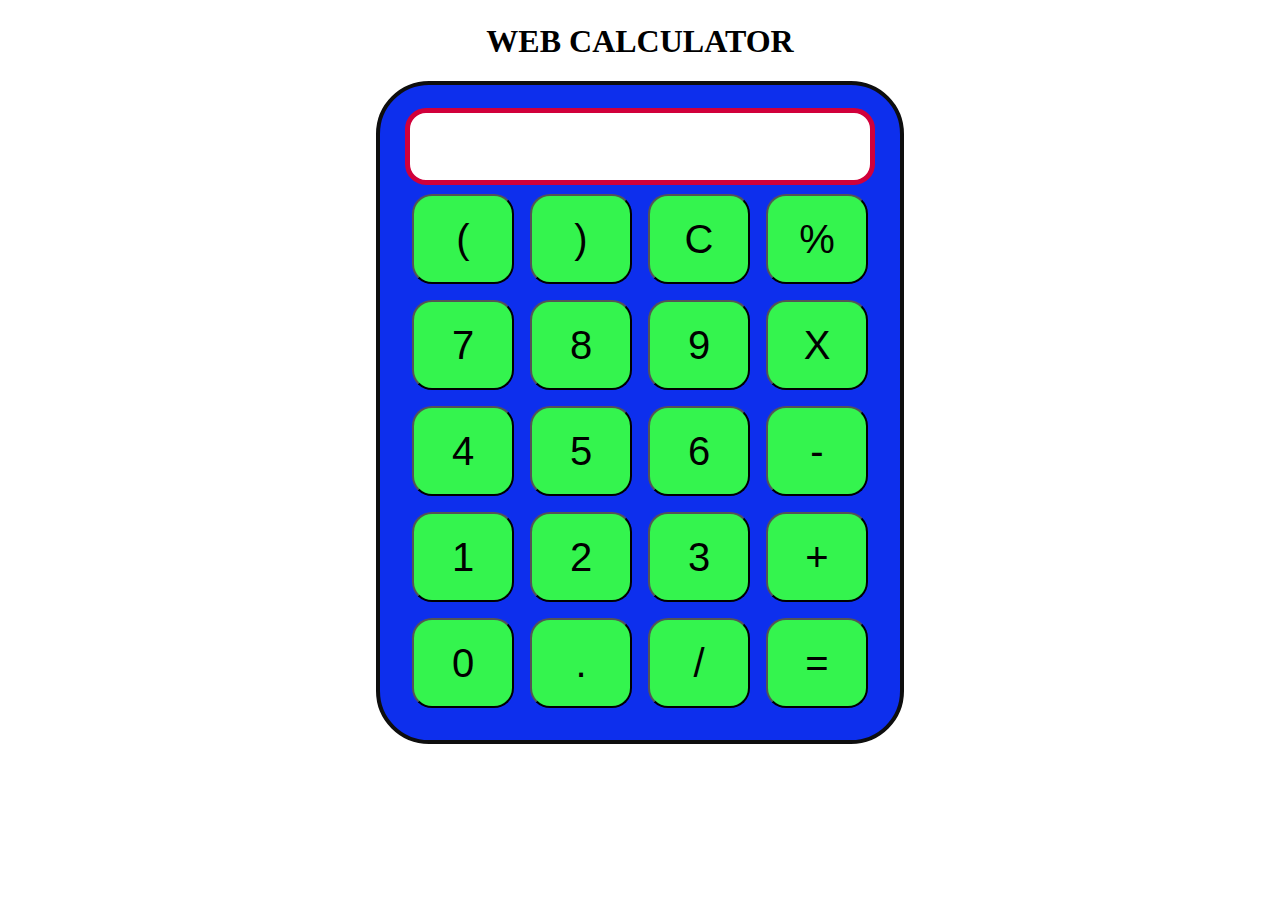
<file: index.html>
<!DOCTYPE html>
<html lang="en">

<head>
    <meta charset="UTF-8">
    <meta name="viewport" content="width=device-width, initial-scale=1.0">
    <meta http-equiv="X-UA-Compatible" content="ie=edge">
    <link rel="stylesheet" href="Style.css">
    <title>Calculator</title>
</head>

<body>
    <div class="container">
        <h1>WEB CALCULATOR</h1>

        <div class="calculator">
            <input type="text" name="screen" id="screen">
            <table>
                <tr>
                    <td><button>(</button></td>
                    <td><button>)</button></td>
                    <td><button>C</button></td>
                    <td><button>%</button></td>
                </tr>
                <tr>
                    <td><button>7</button></td>
                    <td><button>8</button></td>
                    <td><button>9</button></td>
                    <td><button>X</button></td>
                </tr>
                <tr>
                    <td><button>4</button></td>
                    <td><button>5</button></td>
                    <td><button>6</button></td>
                    <td><button>-</button></td>
                </tr>
                <tr>
                    <td><button>1</button></td>
                    <td><button>2</button></td>
                    <td><button>3</button></td>
                    <td><button>+</button></td>
                </tr>
                <tr>
                    <td><button>0</button></td>
                    <td><button>.</button></td>
                    <td><button>/</button></td>
                    <td><button>=</button></td>
                </tr>
            </table>
        </div>
    </div>

</body>
<script src="Style.js"></script>

</html>
</file>
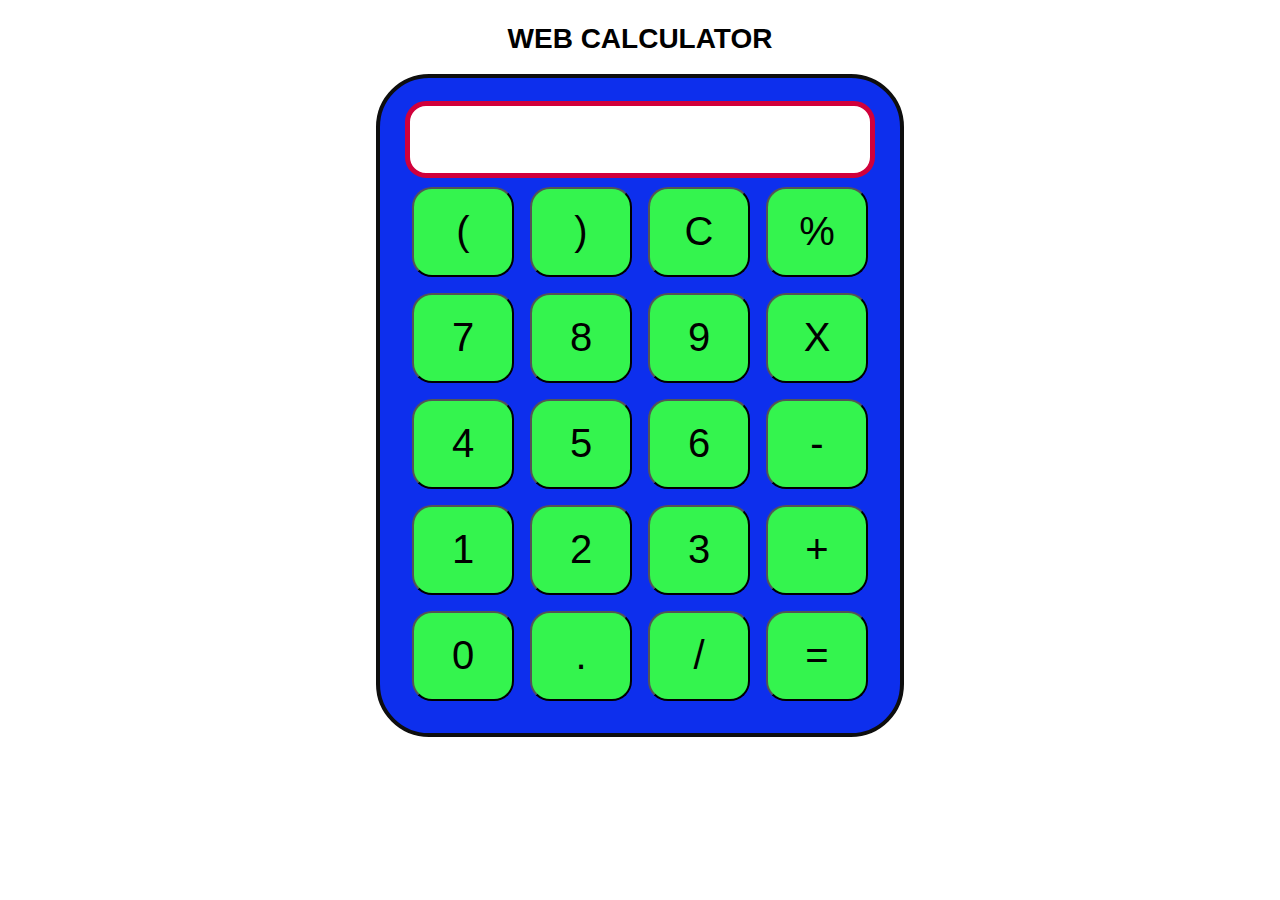
<file: Calculater/Index.html>
<!DOCTYPE html>
<html lang="en">

<head>
    <meta charset="UTF-8">
    <meta name="viewport" content="width=device-width, initial-scale=1.0">
    <meta http-equiv="X-UA-Compatible" content="ie=edge">
    <link rel="stylesheet" href="Style.css">
    <title>  Calculator  </title>
</head>

<body>
    <div class="container">
        <h1> WEB CALCULATOR </h1>

        <div class="calculator">
            <input type="text" name="screen" id="screen">
            <table>
                <tr>
                    <td><button>(</button></td>
                    <td><button>)</button></td>
                    <td><button>C</button></td>
                    <td><button>%</button></td>
                </tr>
                <tr>
                    <td><button>7</button></td>
                    <td><button>8</button></td>
                    <td><button>9</button></td>
                    <td><button>X</button></td>
                </tr>
                <tr>
                    <td><button>4</button></td>
                    <td><button>5</button></td>
                    <td><button>6</button></td>
                    <td><button>-</button></td>
                </tr>
                <tr>
                    <td><button>1</button></td>
                    <td><button>2</button></td>
                    <td><button>3</button></td>
                    <td><button>+</button></td>
                </tr>
                <tr>
                    <td><button>0</button></td>
                    <td><button>.</button></td>
                    <td><button>/</button></td>
                    <td><button>=</button></td>
                </tr>
            </table>
        </div>
    </div>

</body>
<script src="Style.js"></script>

</html>
</file>
<file: Style.css>
.container{
    text-align: center;
    margin-top:23px
}

table{
    margin: auto;
}

input{
    border-radius: 21px;
    border: 5px solid #d1003b;
    font-size:34px;
    height: 65px;
    width: 456px;
}

button{
    border-radius: 20px;
    font-size: 40px;
    background: #34f44e;
    width: 102px;
    height: 90px;
    margin: 6px;
}

.calculator{ 
    border: 4px solid #0e0e0e;
    background-color: #0d2fed;
    padding: 23px;
    border-radius: 53px;
    display: inline-block;
    
}

h1{j joijpokopk
</file>
<file: Calculater/Style.css>
.container{
    text-align: center;
    margin-top:23px
}

table{
    margin: auto;
}

input{
    border-radius: 21px;
    border: 5px solid #d1003b;
    font-size:34px;
    height: 65px;
    width: 456px;
}

button{
    border-radius: 20px;
    font-size: 40px;
    background: #34f44e;
    width: 102px;
    height: 90px;
    margin: 6px;
}

.calculator{ 
    border: 4px solid #0e0e0e;
    background-color: #0d2fed;
    padding: 23px;
    border-radius: 53px;
    display: inline-block;
    
}



h1{
    font-size: 28px;
    font-family: Arial, Helvetica, sans-serif;
}
</file>
